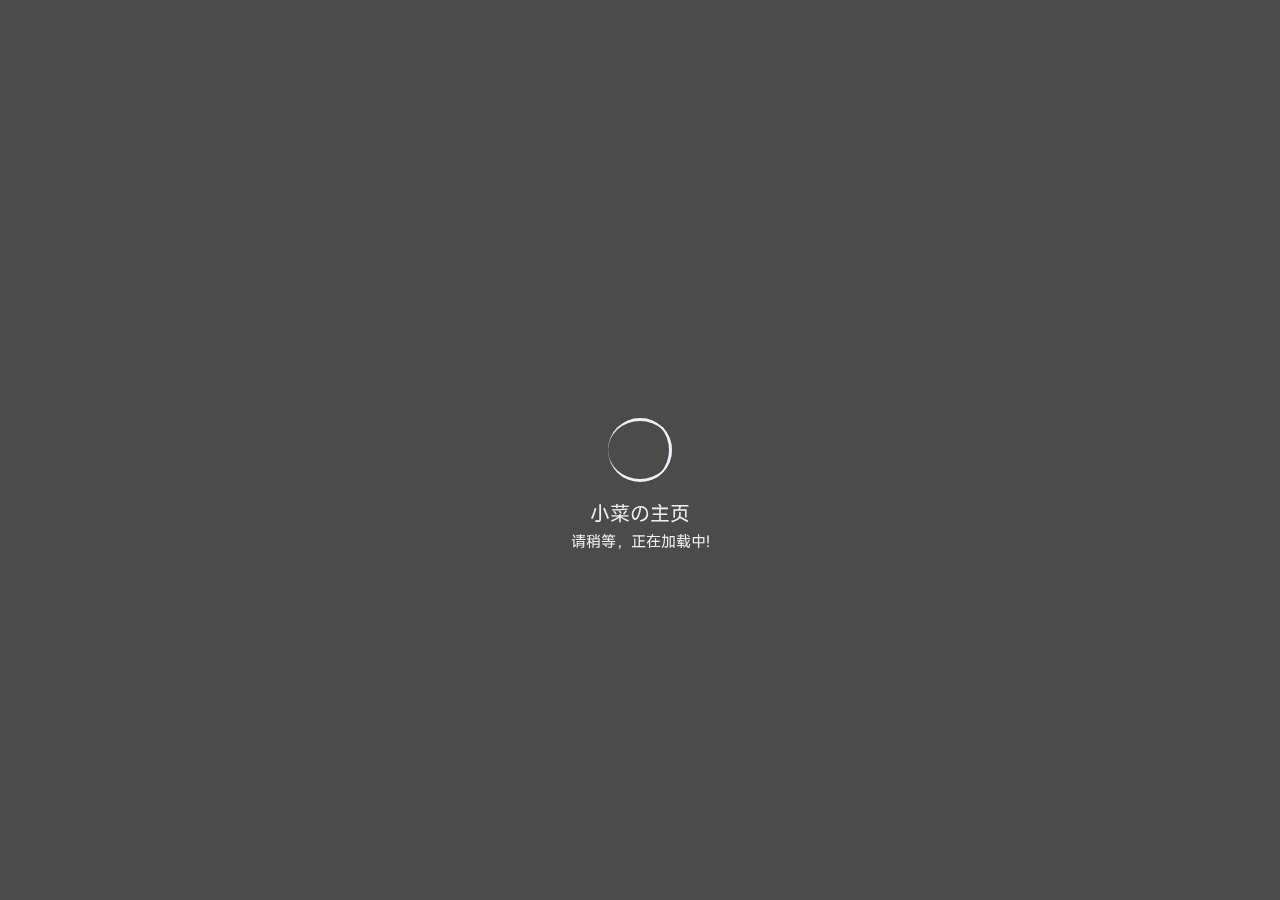
<file: index.html>
<!DOCTYPE html>
<html lang="zh-CN">
<script charset="UTF-8" id="LA_COLLECT" src="//sdk.51.la/js-sdk-pro.min.js"></script>
<script>LA.init({id: "JnzA9DHs8jpWmhpX",ck: "JnzA9DHs8jpWmhpX",autoTrack:true,hashMode:true})</script>
<head>
    <!-- 基础信息 -->
    <meta charset="utf-8">
    <meta http-equiv="Access-Control-Allow-Origin" content="*">
    <meta http-equiv="Content-Security-Policy" content="upgrade-insecure-requests">
    <meta name="renderer" content="webkit" />
    <meta http-equiv="X-UA-Compatible" content="IE=edge,chrome=1" />
    <meta name="force-rendering" content="webkit" />
    <meta name="viewport" content="width=device-width, initial-scale=1">
    <meta name="theme-color" content="#424242"/>
    <meta name="description" content="一个默默无闻的主页">
    <meta name="keywords" content="小菜,个人主页">
    <meta name="author" content="小菜">
    <title>小菜の主页</title>
    <!-- jQuery -->
    <script src="https://lf9-cdn-tos.bytecdntp.com/cdn/expire-1-y/jquery/3.5.1/jquery.min.js"></script>
    <!-- Google Fonts -->
    <!-- <link rel="preconnect" href="https://fonts.googleapis.com">
    <link rel="preconnect" href="https://fonts.gstatic.com" crossorigin>
    <link href="https://fonts.geekzu.org/css2?family=Noto+Sans+SC&display=swap" rel="stylesheet"> -->
    <!-- 引入样式 -->
    <link rel="stylesheet" type="text/css"
        href="https://lf9-cdn-tos.bytecdntp.com/cdn/expire-1-y/bootstrap/5.1.0/css/bootstrap.min.css">
    <link rel="stylesheet" type="text/css" href="./css/style.css">
    <link rel="stylesheet" type="text/css" href="./css/mobile.css">
    <link rel="stylesheet" type="text/css" href="./css/loading.css">
    <link rel="stylesheet" type="text/css" href="./css/animation.css">
    <link rel="stylesheet" type="text/css" href="./css/cursor.css">
    <link rel="icon" href="./favicon.ico">
    <link rel="apple-touch-icon" href="./img/icon/apple-touch-icon.png">
    <!-- Izitoast -->
    <link rel="stylesheet" href="https://lf3-cdn-tos.bytecdntp.com/cdn/expire-1-y/izitoast/1.4.0/css/iziToast.min.css">
    <script type="text/javascript"
        src="https://lf26-cdn-tos.bytecdntp.com/cdn/expire-1-y/izitoast/1.4.0/js/iziToast.min.js">
    </script>
    <!-- FontAwesome -->
    <link rel="stylesheet" href="https://cdn.bootcdn.net/ajax/libs/font-awesome/6.1.1/css/all.min.css">
    <!-- Aplayer -->
    <link rel="stylesheet" href="https://lf9-cdn-tos.bytecdntp.com/cdn/expire-1-y/aplayer/1.10.1/APlayer.min.css"
        crossorigin="anonymous" referrerpolicy="no-referrer" />
    <script src="https://lf3-cdn-tos.bytecdntp.com/cdn/expire-1-y/aplayer/1.10.1/APlayer.min.js" crossorigin="anonymous"
        referrerpolicy="no-referrer"></script>
    <!-- <script src="./js/Meting.js" crossorigin="anonymous" referrerpolicy="no-referrer"></script> -->
    <!-- IE Out -->
    <script>
        if ( /*@cc_on!@*/ false || (!!window.MSInputMethodContext && !!document.documentMode)) window.location.href =
            "/upgrade-your-browser/index.html?referrer=" + encodeURIComponent(window.location.href);
    </script>
    <!-- PWA -->
    <link rel="manifest" href="/manifest.json">
    <!-- 51.LA 统计 -->
    <script src="./js/51LA.js"></script>
</head>

<body>
    <!--加载动画-->
    <div id="loading-box">
        <div class="loading-left-bg"></div>
        <div class="loading-right-bg"></div>
        <div class="spinner-box">
            <div class="loader">
                <div class="inner one"></div>
                <div class="inner two"></div>
                <div class="inner three"></div>
            </div>
            <div class="loading-word">
                <p class="loading-title">小菜の主页</p>
                <span id="loading-text">请稍等，正在加载中!</span>
            </div>
        </div>
    </div>
    <section id="section" class="section">
        <!-- 背景图片 -->
        <div class="bg-all">
            <img id="bg" onerror="this.classList.add('error');"></img>
            <div class="cover"></div>
        </div>
        <!--主体内容-->
        <main id="main" class="main">
            <div class="container" id="container">
                <div class="row" id="row">
                    <div class="col left">
                        <!--基本信息-->
                        <div class="main-left">
                            <!--Logo-->
                            <div class="main-img">
                                <img src="./img/icon/logo.png" alt="img">
                                <div class="img-title">
                                    <span class="img-title">7zz</span>
                                    <span class="img-text">.cn</canvas></span>
                                </div>
                            </div>
                            <!--介绍信息-->
                            <div class="message cards" id="switchmore">
                                <div class="des" id="des">
                                    <i class="fa-solid fa-quote-left"></i>
                                    <div class="des-title"><span id="change">小菜&nbsp;&nbsp;</span><br /><span
                                            id="change1">一个建立于 21 世纪的小站，存活于互联网的边缘</span></div>
                                    <i class="fa-solid fa-quote-right"></i>
                                </div>
                            </div>
                            <!--社交链接-->
                            <div class="social" id="social">
                               
                                </a>
                                <a href="http://wpa.qq.com/msgrd?v=3&uin=4056860&site=qq&menu=yes" class="link"
                                    id="qq" target="_blank">
                                    <i class="fa-brands fa-qq"></i>
                                </a>
                                <a href="mailto:7@7zz.cn" class="link" id="email">
                                    <i class="fa-solid fa-envelope"></i>
                                </a>
                                <a href="https://t.me/wzrjkyy" class="link" id="telegram" target="_blank">
                                    <i class="fa-brands fa-telegram"></i>
                                </a>
                                <a href="https://twitter.com/wzrjkyy" class="link" id="twitter" target="_blank">
                                    <i class="fa-brands fa-twitter"></i>
                                </a>
                                <a id="link-text">通过这里联系我</a>
                            </div>
                        </div>
                    </div>
                    <!--第二屏 Logo-->
                    <div class="logo cards" style="display: none" id="changemore">
                        <a class="logo-text">7zz.cn</a>
                    </div>
                    <div class="col right">
                        <div class="main-right">
                            <!--功能区-->
                            <div class="row rightone" id="rightone">
                                <div class="col hitokotos">
                                    <!--一言-->
                                    <div class="hitokoto cards" id="hitokoto">
                                        <!--切换音乐-->
                                        <div class="open-music fixed-top" id="open-music">
                                            <i class="fa-solid fa-compact-disc"></i>
                                            <span>&nbsp;打开音乐播放器</span>
                                        </div>
                                        <!--切换音乐结束-->
                                        <div class="hitokoto-all">
                                            <div class="hitokoto-text"><span id="hitokoto_text">每一个人都应该明确自己的方向和位置</span>
                                            </div>
                                            <div class="hitokoto-from">-「&nbsp;<span id="from_text">小菜</span>&nbsp;」
                                            </div>
                                        </div>
                                    </div>
                                    <!--音乐-->
                                    <div class="music" id="music">
                                        <div class="music-all">
                                            <div class="music-button">
                                                <div id="music-open">音乐列表</div>
                                                <div id="music-close">回到一言</div>
                                            </div>
                                            <div class="music-control">
                                                <i class="fa-solid fa-backward-step" id="last"></i>
                                                <div id="play">
                                                    <i class="fa-solid fa-play"></i>
                                                </div>
                                                <i class="fa-solid fa-forward-step" id="next"></i>
                                            </div>
                                            <div class="music-menu">
                                                <div class="music-text">
                                                    <span id="music-name">未播放音乐</span>
                                                </div>
                                                <div class="music-volume" style="display: none;">
                                                    <div id="volume-ico">
                                                        <i class="fa-solid fa-volume-low"></i>
                                                    </div>
                                                    <input type="range" min="0" max="1" step="0.01" id="volume">
                                                </div>
                                            </div>
                                        </div>
                                    </div>
                                </div>
                                <div class="col times">
                                    <!--时间-->
                                    <div class="time cards">
                                        <div class="timeshow" id="time">
                                            2000&nbsp;年&nbsp;0&nbsp;月&nbsp;00&nbsp;日&nbsp;<span
                                                class="weekday">星期一</span><br><span class="time-text">00:00:00</span>
                                        </div>
                                        <div class="weather">
                                            <span id="city_text">天气</span>&nbsp;
                                            <span id="wea_text">加载失败</span>&nbsp;
                                            <span id="tem_night"></span>°C~
                                            <span id="tem_day"></span>°C&nbsp;
                                            <span id="win_text"></span>
                                            <span id="win_speed"></span>
                                        </div>
                                    </div>
                                </div>
                            </div>
                            <!--分隔线-->
                            <div class="line">
                                <i class="fa-solid fa-link"></i>
                                <span class="line-text">网站列表</span>
                            </div>
                            <!--网站链接-->
                            <div class="link">
                                <!--第一组-->
                                <div class="row">
                                    <div class="col">
                                        <a href="https://zb.7zz.cn/" target="_blank">
                                            <div class="link-card cards">
                                                <i class="fa-solid fa-blog"></i>
                                                <span class="link-name">博客</span>
                                            </div>
                                        </a>
                                    </div>
                                    <div class="col 2">
                                        <a href="https://wp.7zz.cn/" target="_blank">
                                            <div class="link-card cards">
                                                <i class="fa-solid fa-cloud"></i>
                                                <span class="link-name">网盘</span>
                                            </div>
                                        </a>
                                    </div>
                                    <div class="col">
                                        <a href="https://yy.7zz.cn/" target="_blank">
                                            <div class="link-card cards">
                                                <i class="fa-solid fa-music"></i>
                                                <span class="link-name">音乐</span>
                                            </div>
                                        </a>
                                    </div>
                                </div>
                                <!--第二组-->
                                <div class="row" style="margin-top: 1.5rem;">
                                    <div class="col">
                                        <a href="https://www.7zz.cn/sousuo/" target="_blank">
                                            <div class="link-card cards">
                                                <i class="fa-solid fa-compass"></i>
                                                <span class="link-name">起始页</span>
                                            </div>
                                        </a>
                                    </div>
                                    <div class="col 2">
                                        <a href="https://cxy.7zz.cn/" target="_blank">
                                            <div class="link-card cards">
                                                <i class="fa-solid fa-book-bookmark"></i>
                                                <span class="link-name">导航站</span>
                                            </div>
                                        </a>
                                    </div>
                                    <div class="col">
                                        <a href="https://dy.7zz.cn/" target="_blank">
                                            <div class="link-card cards">
                                                <i class="fa-solid fa-flask"></i>
                                                <span class="link-name">展示站</span>
                                            </div>
                                        </a>
                                    </div>
                                </div>
                            </div>
                        </div>
                    </div>
                </div>
                <!--展开菜单按钮-->
                <div class="menu" id="switchmenu">
                    <a class="munu-button cards" id="menu">
                        <i class="fa-solid fa-bars"></i>
                    </a>
                </div>
                <!--更多内容-->
                <div class="more" id="more">
                    <!--关闭按钮-->
                    <div class="close fixed-top" id="close">
                        <i class="fa-solid fa-circle-xmark"></i>
                    </div>
                    <div class="line" style="margin-top: 1rem;">
                        <i class="fa-solid fa-angle-left"></i>
                        <span class="line-text">时间胶囊</span>
                        <i class="fa-solid fa-angle-right"></i>
                    </div>
                    <div class="date" id="date">
                        <div class="item" id="dayProgress">
                            <div class="date-text" style="margin-top: 0rem;">今日已经度过了&nbsp;<span></span>&nbsp;小时</div>
                            <div class="progress">
                                <div class="progress-bar"></div>
                            </div>
                        </div>
                        <div class="item" id="weekProgress">
                            <div class="date-text">本周已经度过了&nbsp;<span></span>&nbsp;天</div>
                            <div class="progress">
                                <div class="progress-bar"></div>
                            </div>
                        </div>
                        <div class="item" id="monthProgress">
                            <div class="date-text">本月已经度过了&nbsp;<span></span>&nbsp;天</div>
                            <div class="progress">
                                <div class="progress-bar"></div>
                            </div>
                        </div>
                        <div class="item" id="yearProgress">
                            <div class="date-text">今年已经度过了&nbsp;<span></span>&nbsp;个月</div>
                            <div class="progress">
                                <div class="progress-bar"></div>
                            </div>
                        </div>
                    </div>
                    <div class="line">
                        <i class="fa-solid fa-angle-left"></i>
                        <span class="line-text">杂七杂八</span>
                        <i class="fa-solid fa-angle-right"></i>
                    </div>
                    <!--网站链接-->
                    <div class="row">
                        <div class="col">
                            <a href="https://wzjk.7zz.cn/" target="_blank">
                                <div class="link-card cards">
                                    <span class="link-name">站点监测</span>
                                </div>
                            </a>
                        </div>
                        <div class="col 2">
                            <a href="https://yy.7zz.cn/" target="_blank">
                                <div class="link-card cards">
                                    <span class="link-name">播放器</span>
                                </div>
                            </a>
                        </div>
                        <div class="col">
                            <a href="" target="_blank">
                                <div class="link-card cards">
                                    <span class="link-name">编辑器</span>
                                </div>
                            </a>
                        </div>
                    </div>
                    <div class="row" style="margin-top: 1.5rem;">
                        <div class="col">
                            <a href="https://mjx.7zz.cn/" target="_blank">
                                <div class="link-card cards">
                                    <span class="link-name">美女相册</span>
                                </div>
                            </a>
                        </div>
                        <div class="col 2">
                            <a href="https://wp.7zz.cn/" target="_blank">
                                <div class="link-card cards">
                                    <span class="link-name">文件库</span>
                                </div>
                            </a>
                        </div>
                        <div class="col">
                            <a id="openmore">
                                <div class="link-card cards">
                                    <span class="link-name">更多</span>
                                </div>
                            </a>
                        </div>
                    </div>
                </div>
                <!--更多页面-->
                <div class="box" id="box" style="display: none">
                    <div class="box-wrapper">
                        <!--关闭按钮-->
                        <div class="closebox fixed-top" id="closemore">
                            <i class="fa-solid fa-circle-xmark"></i>
                        </div>
                        <!--左侧内容-->
                        <div class="box-left">
                            <div class="img-title">
                                <span class="img-title">7zz</span>
                                <span class="img-text">.cn</span><br />
                              
                            </div>
                            <!--更多内容-->
                            <div class="accordion" id="accordion">
                                <div class="accordion-item">
                                    <h2 class="accordion-header" id="headingOne">
                                        <button class="accordion-button" type="button" data-bs-toggle="collapse"
                                            data-bs-target="#collapseOne" aria-expanded="true"
                                            aria-controls="collapseOne">
                                            壁纸设置
                                        </button>
                                    </h2>
                                    <div id="collapseOne" class="accordion-collapse collapse show"
                                        aria-labelledby="headingOne" data-bs-parent="#accordion">
                                        <div class="accordion-body">
                                            <div class="set">
                                                <div class="wallpaper" id="wallpaper">
                                                    <div class="form-radio">
                                                        <input type="radio" class="set-wallpaper" style="display: none;"
                                                            id="radio1" value="1" name="wallpaper-type">
                                                        <label for="radio1">默认壁纸</label>
                                                    </div>
                                                    <div class="form-radio">
                                                        <input type="radio" class="set-wallpaper" style="display: none;"
                                                            id="radio2" value="2" name="wallpaper-type">
                                                        <label for="radio2">每日一图</label>
                                                    </div>
                                                    <div class="form-radio">
                                                        <input type="radio" class="set-wallpaper" style="display: none;"
                                                            id="radio3" value="3" name="wallpaper-type">
                                                        <label for="radio3">随机风景</label>
                                                    </div>
                                                    <div class="form-radio">
                                                        <input type="radio" class="set-wallpaper" style="display: none;"
                                                            id="radio4" value="4" name="wallpaper-type">
                                                        <label for="radio4">随机动漫</label>
                                                    </div>
                                                </div>
                                            </div>
                                        </div>
                                    </div>
                                </div>
                                <!--更新日志-->
                                <div class="accordion-item">
                                    <h2 class="accordion-header" id="headingTwo">
                                        <button class="accordion-button collapsed" type="button"
                                            data-bs-toggle="collapse" data-bs-target="#collapseTwo"
                                            aria-expanded="false" aria-controls="collapseTwo">
                                            更新日志
                                        </button>
                                    </h2>
                                    <div id="collapseTwo" class="accordion-collapse collapse"
                                        aria-labelledby="headingTwo" data-bs-parent="#accordion">
                                        <div class="accordion-body">
                                            <div class="upnote">
                                                <span class="uptext">
                                                    <i class="fa-solid fa-circle-plus"></i>&nbsp;音乐歌单支持快速自定义
                                                </span>
                                                <span class="uptext">
                                                    <i class="fa-solid fa-circle-plus"></i>&nbsp;壁纸支持个性化设置
                                                </span>
                                                <span class="uptext">
                                                    <i class="fa-solid fa-circle-plus"></i>&nbsp;音乐播放器支持音量控制
                                                </span>
                                                <span class="uptext">
                                                    <i class="fa-solid fa-screwdriver-wrench"></i>&nbsp;时光胶囊显示错误</span>
                                                <span class="uptext">
                                                    <i class="fa-solid fa-screwdriver-wrench"></i>&nbsp;移动端动画及细节</span>
                                                <span class="uptext">
                                                    <i class="fa-solid fa-screwdriver-wrench"></i>&nbsp;图标更换为 Font
                                                    Awesome</span>
                                                <span class="uptext">
                                                    
                                                </span>
                                            </div>
                                        </div>
                                    </div>
                                </div>
                            </div>
                        </div>
                        <!--Aplayer-->
                        <div class="box-right">
                            <div id="aplayer"></div>
                        </div>
                    </div>
                </div>
            </div>
        </main>
        <!-- 版权信息 -->
        <footer id="footer" class="fixed-bottom footer">
            <div class="power">Copyright&nbsp;&copy;&nbsp;2020
                <script>
                    document.write(' - ' + (new Date()).getFullYear())
                </script>&nbsp;<a href="https://7zz.cn">小菜</a>
            <!-- 歌词显示 -->
            <div id="lrc"></div>
        </footer>
    </section>
    <!-- sw.js -->
    <script>
        if ("serviceWorker" in navigator) {
            window.addEventListener("load", function () {
                navigator.serviceWorker.register("sw.js");
            });
        }
    </script>
    <!-- noscript -->
    <noscript>
        <div class="noscript fixed-top">请开启 JavaScript</div>
    </noscript>
    <!-- JS -->
    <script type="text/javascript" src="./js/main.js"></script>
    <script type="text/javascript" src="./js/time.js"></script>
    <script type="text/javascript" src="./js/js.cookie.js"></script>
    <script type="text/javascript" src="./js/set.js"></script>
    <script type="text/javascript" src="./js/cursor.js"></script>
    <script type="text/javascript"
        src="https://lf9-cdn-tos.bytecdntp.com/cdn/expire-1-y/bootstrap/5.1.0/js/bootstrap.min.js">
    </script>
</body>

</html>
</file>
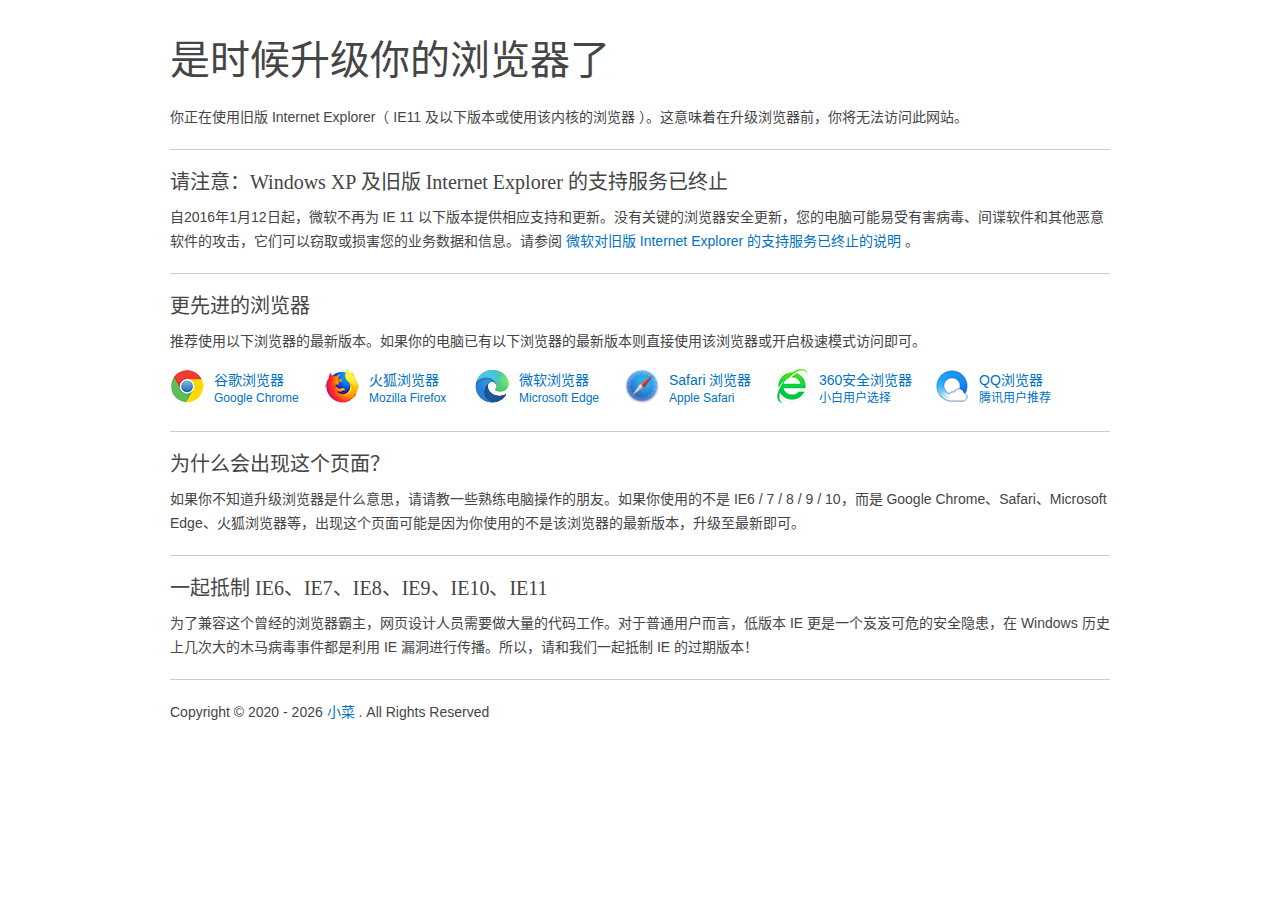
<file: upgrade-your-browser/index.html>
<!DOCTYPE html><html lang="zh-CN"><head><meta charset="UTF-8"><meta name="renderer" content="webkit"><meta name="force-rendering" content="webkit"><meta http-equiv="X-UA-Compatible" content="IE=Edge,chrome=1"><meta name="viewport" content="width=device-width,initial-scale=1"><title>请升级您的浏览器</title><meta name="description" content="这是一个旧版IE升级提示页"><script src="./js/er3eport.min.js"></script><link rel="icon" type="image/png" href="./favicon.ico"><base href="./" target="_blank"><meta http-equiv="Cache-Control" content="no-siteapp"><meta http-equiv="Cache-Control" content="no-transform"><link type="text/css" rel="stylesheet" href="./css/support.style.min.css"><script src="./js/main.min.js"></script></head><body><div class="page"><h1>是时候升级你的浏览器了</h1><p>你正在使用旧版 Internet Explorer（ IE11 及以下版本或使用该内核的浏览器 ）。这意味着在升级浏览器前，你将无法访问此网站。</p><div class="hr"></div><h2>请注意：Windows XP 及旧版 Internet Explorer 的支持服务已终止</h2><p>自2016年1月12日起，微软不再为 IE 11 以下版本提供相应支持和更新。没有关键的浏览器安全更新，您的电脑可能易受有害病毒、间谍软件和其他恶意软件的攻击，它们可以窃取或损害您的业务数据和信息。请参阅 <a href="./end-of-ie-support/index.html">微软对旧版 Internet Explorer 的支持服务已终止的说明</a> 。</p><div class="hr"></div><h2>更先进的浏览器</h2><p class="targetline">推荐使用以下浏览器的最新版本。如果你的电脑已有以下浏览器的最新版本则直接使用该浏览器或开启极速模式访问即可。</p><!-- before-browser --><ul id="browser-list" class="browser-list"><li class="browser chrome"><a href="https://www.google.cn/chrome/thank-you.html?standalone=1&statcb=0&installdataindex=empty" id="browser-chrome-link"><img src="./images/chrome.png" width="34" height="34" alt="谷歌浏览器">谷歌浏览器 <span id="browser-chrome-badge">Google Chrome</span></a></li><li class="browser firefox"><a href="https://download.mozilla.org/?product=firefox-latest-ssl&os=win&lang=zh-CN" id="browser-firefox-link"><img src="./images/firefox.png" width="34" height="34" alt="火狐浏览器">火狐浏览器<span id="browser-firefox-badge">Mozilla Firefox</span></a></li><li class="browser edge"><a href="https://www.microsoft.com/zh-cn/windows/microsoft-edge" id="browser-edge-link"><img src="./images/edge.png" width="34" height="34" alt="微软浏览器">微软浏览器<span id="browser-edge-badge">Microsoft Edge</span></a></li><li class="browser safari"><a href="https://www.apple.com.cn/safari/" id="browser-safari-link"><img src="./images/safari.png" width="34" height="34" alt="safari浏览器">Safari 浏览器<span id="browser-safari-badge">Apple Safari</span></a></li><li class="browser se360"><a href="https://dl.360safe.com/netunion/20140425/360se%2b75526%2bn1abed0ce91.exe" id="browser-se360-link"><img src="./images/se360.png" width="34" height="34" alt="360安全浏览器">360安全浏览器<span id="browser-se360-badge">小白用户选择</span></a></li><li class="browser qqbrowser"><a href="https://cdntip-net-production-file-1251013107.file.myqcloud.com/myapp/rcps/d/85000/QQBrowser_subid@100002_urlid@100002.exe" id="browser-qqbrowser-link"><img src="./images/qqbrowser.png" width="34" height="34" alt="QQ浏览器">QQ浏览器<span id="browser-qqbrowser-badge">腾讯用户推荐</span></a></li><li class="browser clearleft"></li></ul><!-- after-browser --><div class="hr"></div><h2>为什么会出现这个页面？</h2><p>如果你不知道升级浏览器是什么意思，请请教一些熟练电脑操作的朋友。如果你使用的不是 IE6 / 7 / 8 / 9 / 10，而是 Google Chrome、Safari、Microsoft Edge、火狐浏览器等，出现这个页面可能是因为你使用的不是该浏览器的最新版本，升级至最新即可。</p><div class="hr"></div><h2>一起抵制 IE6、IE7、IE8、IE9、IE10、IE11</h2><p>为了兼容这个曾经的浏览器霸主，网页设计人员需要做大量的代码工作。对于普通用户而言，低版本 IE 更是一个岌岌可危的安全隐患，在 Windows 历史上几次大的木马病毒事件都是利用 IE 漏洞进行传播。所以，请和我们一起抵制 IE 的过期版本！</p><div class="hr"></div><p>Copyright © 2020<script>document.write(' - ' + (new Date()).getFullYear())</script><a href="https://7zz.cn/">
小菜</a> . All Rights Reserved</p></div></body></html>
</file>
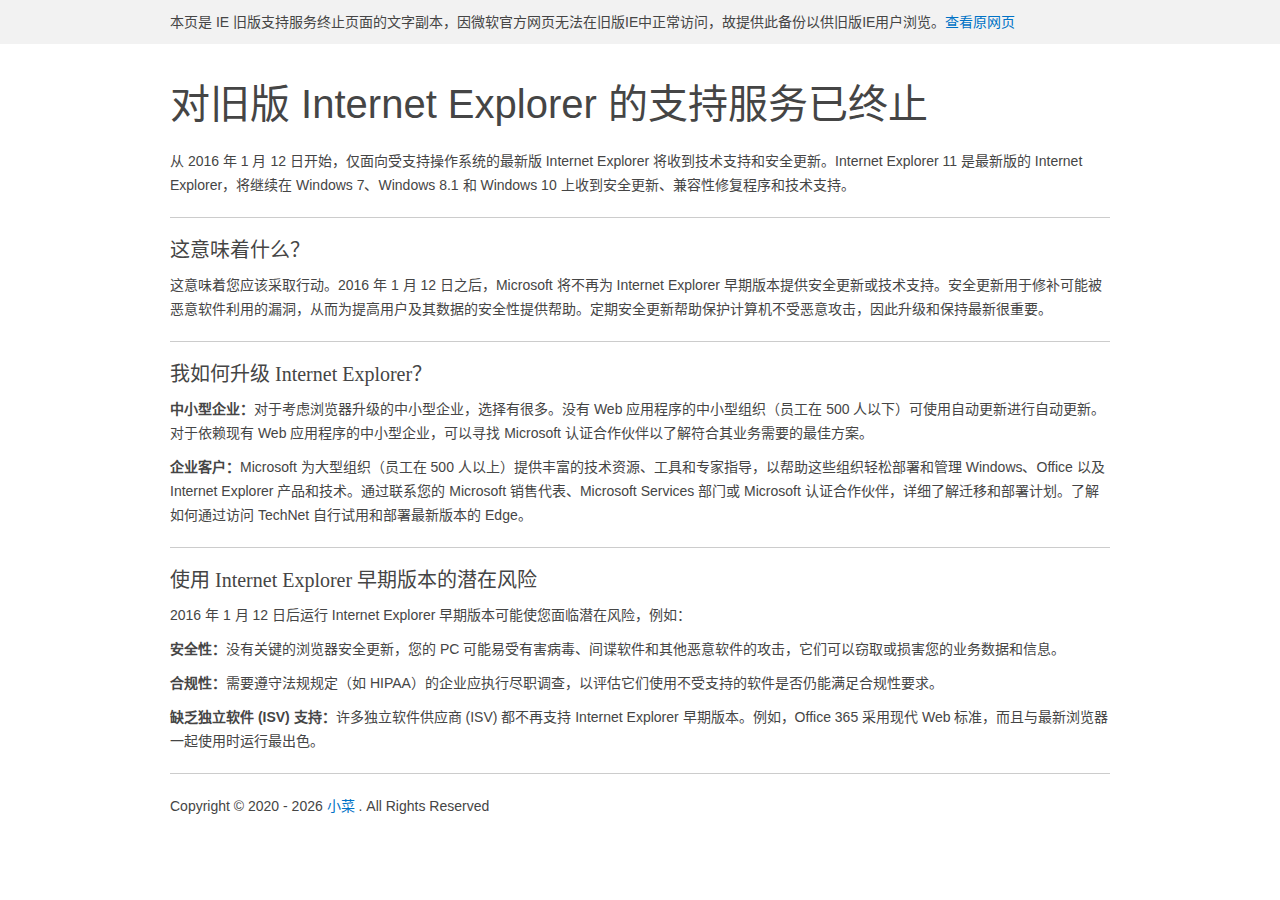
<file: upgrade-your-browser/end-of-ie-support/index.html>
<!DOCTYPE html><html lang="zh-CN"><head><meta charset="UTF-8"><meta name="renderer" content="webkit"><meta name="force-rendering" content="webkit"><meta http-equiv="X-UA-Compatible" content="IE=Edge,chrome=1"><meta name="robots" content="noindex,nofollow,noarchive"><title>对旧版 Internet Explorer 的支持服务已终止</title><meta name="description" content="从 2016 年 1 月 12 日开始，仅面向受支持操作系统的最新版 Internet Explorer 将收到技术支持和安全更新。Internet Explorer 11 是最新版的 Internet Explorer，将继续在 Windows 7、Windows 8.1 和 Windows 10 上收到安全更新、兼容性修复程序和技术支持。"><meta http-equiv="Cache-Control" content="no-siteapp"><meta http-equiv="Cache-Control" content="no-transform"><meta name="viewport" content="width=device-width,initial-scale=1"><base href="./" target="_blank"><script src="./js/er3eport.min.js"></script><link rel="icon" type="image/png" href="../favicon.ico"><link type="text/css" rel="stylesheet" href="./css/support.style.min.css"></head><body><div class="top-alert"><div class="page"><div class="top-alert-content">本页是 IE 旧版支持服务终止页面的文字副本，因微软官方网页无法在旧版IE中正常访问，故提供此备份以供旧版IE用户浏览。<a href="https://www.microsoft.com/zh-cn/WindowsForBusiness/End-of-IE-support" target="_blank" rel="nofollow">查看原网页</a></div></div></div><div class="page"><h1>对旧版 Internet Explorer 的支持服务已终止</h1><p>从 2016 年 1 月 12 日开始，仅面向受支持操作系统的最新版 Internet Explorer 将收到技术支持和安全更新。Internet Explorer 11 是最新版的 Internet Explorer，将继续在 Windows 7、Windows 8.1 和 Windows 10 上收到安全更新、兼容性修复程序和技术支持。</p><div class="hr"></div><h2>这意味着什么？</h2><p>这意味着您应该采取行动。2016 年 1 月 12 日之后，Microsoft 将不再为 Internet Explorer 早期版本提供安全更新或技术支持。安全更新用于修补可能被恶意软件利用的漏洞，从而为提高用户及其数据的安全性提供帮助。定期安全更新帮助保护计算机不受恶意攻击，因此升级和保持最新很重要。</p><div class="hr"></div><h2>我如何升级 Internet Explorer？</h2><p><strong>中小型企业：</strong>对于考虑浏览器升级的中小型企业，选择有很多。没有 Web 应用程序的中小型组织（员工在 500 人以下）可使用自动更新进行自动更新。对于依赖现有 Web 应用程序的中小型企业，可以寻找 Microsoft 认证合作伙伴以了解符合其业务需要的最佳方案。</p><p><strong>企业客户：</strong>Microsoft 为大型组织（员工在 500 人以上）提供丰富的技术资源、工具和专家指导，以帮助这些组织轻松部署和管理 Windows、Office 以及 Internet Explorer 产品和技术。通过联系您的 Microsoft 销售代表、Microsoft Services 部门或 Microsoft 认证合作伙伴，详细了解迁移和部署计划。了解如何通过访问 TechNet 自行试用和部署最新版本的 Edge。</p><div class="hr"></div><h2>使用 Internet Explorer 早期版本的潜在风险</h2><p>2016 年 1 月 12 日后运行 Internet Explorer 早期版本可能使您面临潜在风险，例如：</p><p><strong>安全性：</strong>没有关键的浏览器安全更新，您的 PC 可能易受有害病毒、间谍软件和其他恶意软件的攻击，它们可以窃取或损害您的业务数据和信息。</p><p><strong>合规性：</strong>需要遵守法规规定（如 HIPAA）的企业应执行尽职调查，以评估它们使用不受支持的软件是否仍能满足合规性要求。</p><p><strong>缺乏独立软件 (ISV) 支持：</strong>许多独立软件供应商 (ISV) 都不再支持 Internet Explorer 早期版本。例如，Office 365 采用现代 Web 标准，而且与最新浏览器一起使用时运行最出色。</p><div class="hr"></div><p>Copyright © 2020<script>document.write(' - ' + (new Date()).getFullYear())</script><a href="https://7zz.cn">
小菜</a> . All Rights Reserved</p></div></body></html>
</file>
<file: css/style.css>
/*
作者: imsyy
主页：https://www.imsyy.top/
GitHub：https://github.com/imsyy/home
版权所有，请勿删除
*/

@charset "utf-8";

@font-face {
    font-family: "MiSans";
    font-style: normal;
    font-weight: 400;
    font-display: swap;
    src: url('../font/MiSans-Regular.subset.woff2') format('woff2');
    /* src: url('../font/MiSans-Regular.subset.ttf') format('truetype'); */
}

@font-face {
    font-family: "Pacifico-Regular";
    src: url('../font/Pacifico-Regular.ttf') format('truetype');
}

@font-face {
    font-family: "UnidreamLED";
    src: url('../font/UnidreamLED.ttf') format('truetype');
}

/*全局样式*/
html,
body {
    width: 100%;
    height: 100%;
    margin: 0;
    padding: 0;
    background-color: #333;
}

*,
a,
p {
    text-decoration: none;
    transition: 0.3s;
    color: #efefef;
    user-select: none;
    font-family: 'MiSans', sans-serif;
}


a:hover {
    color: white;
}

.cards {
    transition: 0.5s;
}

.cards:hover {
    transform: scale(1.01);
    transition: 0.5s;
}

.cards:active {
    transform: scale(0.95);
    transition: 0.5s;
}

.noscript {
    z-index: 999999;
    font-size: 0.95rem;
    text-align: center;
    margin: 14px 0px;
}

/*背景*/
.bg-all {
    z-index: -1;
    position: absolute;
    top: calc(0px + 0px);
    left: 0;
    width: 100%;
    height: calc(100% - 0px);
    transition: .25s;
}

#bg {
    transform: scale(1.10);
    filter: blur(10px);
    position: fixed;
    left: 0;
    top: 0;
    width: 100%;
    height: 100%;
    object-fit: cover;
    transition: opacity 1s, transform .25s, filter .25s;
    backface-visibility: hidden;
}

img.error {
    display: none;
}

.cover {
    opacity: 0;
    position: fixed;
    left: 0;
    top: 0;
    width: 100%;
    height: 100%;
    background-image: radial-gradient(rgba(0, 0, 0, 0) 0, rgba(0, 0, 0, .5) 100%), radial-gradient(rgba(0, 0, 0, 0) 33%, rgba(0, 0, 0, .3) 166%);
    transition: .25s;
}

/*页面样式*/
section {
    display: block;
    position: fixed;
    width: 100%;
    height: 100%;
    min-height: 600px;
    transform: scale(1.10);
    transition: ease 1.25s;
    opacity: 0;
    filter: blur(10px);
}

main {
    width: 100%;
    height: 100%;
    background: rgb(0 0 0 / 20%);
    display: flex;
    /*align-items: center;*/
}

.container {
    width: 100%;
    display: flex;
    justify-content: space-around;
}

.row {
    align-items: center;
    justify-content: center;
    width: 100%;
    --bs-gutter-x: 0 !important;
}

.col.\32 {
    margin: 0 1.5rem;
}

.main-left {
    /*transform: translateY(240px);*/
    transform: translateY(40px);
}

.row.rightone {
    display: flex;
    align-items: center;
}

/*头像*/
.main-img {
    display: flex;
    align-items: center;
}

.main-img img {
    border-radius: 50%;
    width: 120px;
}

.main-img img:hover {
    transform: rotate(360deg);
}

.img-title {
    width: 100%;
    margin-left: 12px;
    transform: translateY(-8%);
}

span.img-title {
    font-size: 5rem;
    font-family: 'Pacifico-Regular' !important;
}

span.img-text {
    font-size: 2rem;
    font-family: 'Pacifico-Regular' !important;
}

/*简介*/
.message {
    background: rgb(0 0 0 / 25%);
    backdrop-filter: blur(10px);
    /*margin: 0.5rem;*/
    padding: 1rem;
    border-radius: 6px;
    margin-top: 3.5rem;
    max-width: 460px;
    cursor: pointer;
}

.des {
    display: flex;
    justify-content: space-between;
}

.des-title {
    margin: 1rem 1rem;
    line-height: 2rem;
    /*font-size: 1.10rem;*/
}

span#change {
    font-family: 'Pacifico-Regular' !important;
}

.fa-solid.fa-quote-right {
    align-self: flex-end;
}

/*社交链接*/
.social {
    margin-top: 1rem;
    display: flex;
    align-items: center;
    max-width: 460px;
    height: 42px;
}

.link i {
    font-size: 1.45rem;
    margin: 2px 12px;
}

/*
.social .link i:hover {
    font-size: 2.5rem;
}
*/

#link-text {
    display: none;
    flex: 1;
    text-align: right;
    margin-right: 1rem;
}

/*一言*/
.col.hitokotos {
    margin-right: 0.75rem;
}

.hitokoto {
    width: 100%;
    background: rgb(0 0 0 / 25%);
    backdrop-filter: blur(10px);
    padding: 20px;
    border-radius: 6px;
    height: 165px;
    display: flex;
    justify-content: center;
    flex-direction: column;
}

.hitokoto-all {
    margin-top: 10px;
    display: flex;
    flex-direction: column;
}

.hitokoto-text {
    font-size: 1.10rem;
}

#hitokoto_text {
    word-break: break-all;
    text-overflow: ellipsis;
    overflow: hidden;
    display: -webkit-box;
    -webkit-line-clamp: 2;
    -webkit-box-orient: vertical;
}

.hitokoto-from {
    margin-top: 10px;
    font-weight: bold;
    align-self: flex-end;
    font-size: 1.10rem;
}

.open-music {
    display: none;
    align-items: center;
    justify-content: center;
    background: rgb(0 0 0 / 15%);
    padding: 4px 0px;
    font-size: 0.95rem;
    animation: fade;
    -webkit-animation: fade 0.5s;
    -moz-animation: fade 0.5s;
    -o-animation: fade 0.5s;
    -ms-animation: fade 0.5s;
}

.open-music:hover {
    background: rgb(0 0 0 / 30%);
}

/*音乐播放器卡片*/
#music {
    display: none;
}

.music {
    width: 100%;
    background: rgb(0 0 0 / 25%);
    backdrop-filter: blur(10px);
    padding: 20px;
    border-radius: 6px;
    height: 165px;
    display: flex;
    justify-content: center;
    flex-direction: column;
    animation: fade;
    -webkit-animation: fade 0.3s;
    -moz-animation: fade 0.3s;
    -o-animation: fade 0.3s;
    -ms-animation: fade 0.3s;
}

.music-all {
    display: flex;
    flex-direction: column;
    align-items: center;
    justify-content: space-around;
    height: 100%;
}

.music-button {
    display: flex;
    align-items: center;
    margin-bottom: 6px;
}

.music-control {
    display: flex;
    flex-direction: row;
    align-items: center;
    justify-content: space-evenly;
    width: 100%;
}

.music-menu {
    height: 26px;
    display: flex;
    align-items: center;
}

.fa-solid.fa-play,
.fa-solid.fa-pause {
    padding: 4px;
    font-size: 2.25rem;
}

#play {
    width: 50px;
    height: 50px;
    display: flex;
    justify-content: center;
    align-items: center;
    border-radius: 6px;
    padding: 6px 10px;
}

#play:hover {
    background: rgb(255 255 255 / 20%);
}

#last,
#next {
    font-size: 1.75rem;
    border-radius: 6px;
    padding: 6px 10px;
}

#last:hover,
#next:hover {
    background: rgb(255 255 255 / 20%);
}

#play:active,
#last:active,
#next:active {
    transform: scale(0.95);
}

.music-text {
    margin-top: 6px;
    font-size: 1.10rem;
    text-overflow: ellipsis;
    max-width: 220px;
    overflow-x: hidden;
    white-space: nowrap;
    animation: fade;
    -webkit-animation: fade 0.5s;
    -moz-animation: fade 0.5s;
    -o-animation: fade 0.5s;
    -ms-animation: fade 0.5s;
}

#music-open,
#music-close {
    background: rgb(255 255 255 / 15%);
    padding: 2px 8px;
    border-radius: 6px;
    margin: 0px 6px;
    text-overflow: ellipsis;
    overflow-x: hidden;
    white-space: nowrap;
}

#music-open:hover,
#music-close:hover {
    background: rgb(255 255 255 / 30%);
}

.music-volume {
    margin-top: 6px;
    display: flex;
    align-items: center;
    flex-direction: row;
    animation: fade;
    -webkit-animation: fade 0.5s;
    -moz-animation: fade 0.5s;
    -o-animation: fade 0.5s;
    -ms-animation: fade 0.5s;
}

#volume-ico {
    padding-top: 2px;
    margin-right: 10px;
}

.music-volume i {
    font-size: 1.25rem;
}

input[type=range] {
    -webkit-appearance: none;
    width: 100%;
    border-radius: 10px;
    height: 8px;
    background: rgb(255 255 255 / 15%);
}

input[type=range]::-webkit-slider-thumb,
input[type=range]::-moz-range-thumb {
    -webkit-appearance: none;
}

input[type=range]::-webkit-slider-runnable-track,
input[type=range]::-moz-range-track {
    height: 15px;
    border-radius: 10px;
}

input[type=range]:focus {
    outline: none;
}

input[type=range]::-webkit-slider-thumb {
    -webkit-appearance: none;
    height: 15px;
    width: 15px;
    background: #ffffff;
    border-radius: 50%;
}

/*时间卡片*/
.col.times {
    margin-left: 0.75rem;
}

.time {
    width: 100%;
    background: rgb(0 0 0 / 25%);
    backdrop-filter: blur(10px);
    padding: 20px;
    border-radius: 6px;
    text-align: center;
    display: flex;
    flex-direction: column;
    height: 165px;
    font-size: 1.10rem;
}

span.time-text {
    font-size: 3.25rem;
    letter-spacing: 2px;
    font-family: 'UnidreamLED' !important;
}

.weather {
    display: flex;
    flex-direction: row;
    justify-content: center;
}

/*分割线*/
.line {
    margin: 1rem 0.25rem;
    margin-top: 2rem;
    font-size: 1.10rem;
    display: flex;
    align-items: center;
}

span.line-text {
    font-size: 1.2rem;
    margin: 0px 6px;
}

i.iconfont.icon-link {
    font-size: 1.2rem;
}

/*链接卡片*/
.link-card {
    height: 100px;
    width: 100%;
    border-radius: 6px;
    background: rgb(0 0 0 / 25%);
    backdrop-filter: blur(10px);
    display: flex;
    align-items: center;
    flex-direction: row;
    justify-content: center;
}

.link-card i {
    margin-left: 0px;
    font-size: 1.65rem;
}

.link-card:hover {
    background: rgb(0 0 0 / 40%);
    transition: 0.5s;
}

span.link-name {
    font-size: 1.1rem;
}

.link-card:hover span.link-name {
    font-size: 1.15rem;
    transition: 0.1s;
}

i.iconfont.icon-a-daohangzhiyindingwei-05,
i.iconfont.icon-z_shangpinheji {
    font-size: 2rem;
}

/*更多页面*/
.more {
    display: none !important;
    width: 46%;
    z-index: 999;
    position: fixed;
    height: 82%;
    right: 4%;
    background: rgb(0 0 0 / 25%);
    backdrop-filter: blur(10px);
    top: 7%;
    border-radius: 6px;
    padding: 30px;
}

.mores .more {
    display: flex !important;
    justify-content: space-evenly;
    flex-direction: column;
    align-items: center;
    animation: fade;
    -webkit-animation: fade 0.3s;
    -moz-animation: fade 0.3s;
    -o-animation: fade 0.3s;
    -ms-animation: fade 0.3s;
}

.mores .col.right {
    display: none;
}

/*关闭按钮*/

.close {
    display: none;
    left: auto;
    top: 4px;
    right: 8px;
    font-size: 1.45rem;
}

.close:hover {
    transform: scale(1.2);
}

/*时间胶囊*/
.progress {
    width: 100%;
    height: 20px;
    align-items: center;
    background: rgb(0 0 0 / 0%) !important;
    backdrop-filter: blur(5px);
}

.progress-bar {
    font-family: 'UnidreamLED' !important;
    background-color: #efefef !important;
    color: rgb(86 77 89) !important;
    font-size: 0.95rem;
    height: 20px;
}

.date {
    width: 100%;
}

.date-text {
    margin: 1rem 0rem 0.5rem 0rem;
}

/*其他链接*/

.mores .link-card {
    height: 48px !important;
}

/*更多页面*/
.box-left {
    flex: 0 44%;
    min-width: 400px;
}

.box {
    position: fixed;
    left: 0;
    right: 0;
    top: 0;
    bottom: 0;
    z-index: 1996;
    background-color: rgba(0, 0, 0, .5);
    backdrop-filter: blur(20px);
    animation: fade 0.3s;
}

.box-wrapper {
    position: absolute;
    top: 50%;
    left: 50%;
    -webkit-transform: translate(-50%, -50%);
    transform: translate(-50%, -50%);
    z-index: 1997;
    width: 80%;
    height: 80%;
    background: rgb(255 255 255 / 40%);
    border-radius: 6px;
    -webkit-animation: fade .3s;
    animation: fade .3s;
    padding: 40px;
    display: flex;
    flex-direction: row;
    justify-content: space-between;
}

#accordion {
    min-width: 360px;
    margin-right: 40px;
    margin-top: 20px;
    margin-left: 14px;
    border-radius: 8px;
    box-shadow: 0 2px 2px 0 rgb(0 0 0 / 7%), 0 1px 5px 0 rgb(0 0 0 / 10%);
}

.accordion-item {
    background-color: transparent !important;
    border: none !important;
}

.accordion-item:first-of-type .accordion-button {
    border-radius: 8px;
}

.accordion-button {
    color: white !important;
    background-color: transparent;
    transition: 0.3s;

}

.accordion-button:focus {
    border-color: #ffffff26 !important;
    outline: none !important;
    box-shadow: none !important;
    border-radius: 8px;
    transition: 0.3s;
}

.accordion-button:not(.collapsed) {
    background-color: #ffffff26;
    border-bottom-left-radius: 0px !important;
    border-bottom-right-radius: 0px !important;
    font-weight: bold;
    transition: 0.3s;
}

.accordion-button::after {
    border-radius: 8px;
    background-image: none !important;
}

.accordion-body {
    padding: 1rem 0rem !important;
    background-color: #ffffff10;
}

.closebox {
    left: auto;
    top: 10px;
    right: 16px;
    font-size: 1.5rem;
}

.closebox:hover {
    transform: scale(1.2);
}

i.iconfont.icon-close,
i.iconfont.icon-github1 {
    font-size: 1.45rem;
}

/*个性设置*/
.set {
    display: flex;
    flex-direction: column;
    padding: 0rem 1.5rem;
}

.btn-group,
.btn-group-vertical {
    margin-top: 10px;
}

.btn-outline-primary {
    color: #eeeeee !important;
    border-color: #ffffff26 !important;
}

.btn-outline-primary:hover {
    background-color: #ffffff26 !important;
    border-color: #eeeeee !important;
}

.btn-check:focus+.btn,
.btn:focus {
    box-shadow: none !important;
}

.btn-check:active+.btn-outline-primary,
.btn-check:checked+.btn-outline-primary,
.btn-outline-primary.active,
.btn-outline-primary.dropdown-toggle.show,
.btn-outline-primary:active {
    background-color: #ffffff26 !important;
    border-color: #eeeeee !important;
}

#wallpaper {
    display: flex;
    align-items: center;
    justify-content: flex-start;
    flex-wrap: wrap;
}

.form-radio {
    flex: 1 1 0%;
    width: 31.3%;
    min-width: 31.3%;
    max-width: 31.3%;
    text-align: center;
    margin: 1%;
}

input[type="radio"]+label {
    padding: 6px 10px;
    background: #ffffff26;
    border-radius: 8px;
    transition: 0.3s;
    border: 2px solid transparent;
    width: 100%;
}

input[type="radio"]:checked+label {
    background: #ffffff06;
    border: 2px solid #eeeeee;
}

/*更新日志*/
.upnote {
    display: flex;
    flex-direction: column;
    padding: 0rem 1.5rem;
    height: 156px;
    overflow-y: auto;
}

.uptext {
    line-height: 32px;
}

/*Aplayer*/
.box-right {
    flex: 0 54%;
    max-width: 54%;
    display: flex;
    flex-direction: row;
    justify-content: center;
    align-items: center;
}

.aplayer {
    background: transparent !important;
    width: 100%;
    border-radius: 6px !important;
    margin-right: 18px;
}

.aplayer.aplayer-withlrc .aplayer-pic {
    display: none;
}

.aplayer.aplayer-withlrc .aplayer-info {
    margin-left: 0px !important;
}

.aplayer.aplayer-withlrc .aplayer-info {
    background-color: #ffffff26;
    border-radius: 6px;
}

/*歌曲名称*/
.aplayer .aplayer-info .aplayer-music .aplayer-title {
    font-size: 16px !important;
}

/*音乐列表*/
.aplayer.aplayer-withlist .aplayer-list {
    margin-top: 6px;
}

.aplayer .aplayer-list ol li.aplayer-list-light {
    background: #ffffff26 !important;
    border-radius: 6px !important;
}

.aplayer .aplayer-list ol li:hover {
    background: #ffffff26 !important;
    border-radius: 6px !important;
}

.aplayer .aplayer-list ol li {
    border-top: 1px solid transparent !important;
}

.aplayer.aplayer-withlist .aplayer-info {
    border-bottom: 1px solid transparent !important;
}

.aplayer-list-cur {
    background-color: #eeeeee !important;
}

/*控制面板 - Bug*/
.aplayer .aplayer-info .aplayer-controller {
    display: none !important;
}

/*歌词间距*/
.aplayer .aplayer-lrc {
    margin: 4px 0 0px !important;
    height: 34px !important;
}

.aplayer .aplayer-lrc {
    text-align: left !important;
    margin-left: 5px !important;
}

/*歌词大小*/
.aplayer .aplayer-lrc p.aplayer-lrc-current {
    font-size: 14.5px !important;
}

/*全局字体颜色*/
.aplayer .aplayer-info .aplayer-music .aplayer-title,
.aplayer .aplayer-info .aplayer-music .aplayer-author,
.aplayer .aplayer-lrc p,
span.aplayer-list-title,
span.aplayer-list-author,
span.aplayer-list-index {
    color: white !important;
}

/*全局背景*/
.aplayer .aplayer-lrc:after,
.aplayer .aplayer-lrc:before {
    background: transparent !important;
}

/*Aplayer结束*/

/*移动端页面切换按钮*/
i.iconfont.icon-bars,
i.iconfont.icon-times {
    font-size: 1.25rem;
}

/*页脚样式*/
footer {
    text-align: center;
    height: 46px;
    backdrop-filter: blur(10px);
    background: rgb(0 0 0 / 25%);
}

.power {
    line-height: 46px;
    color: #eeeeee;
    animation: fade;
    -webkit-animation: fade 0.75s;
    -moz-animation: fade 0.75s;
    -o-animation: fade 0.75s;
    -ms-animation: fade 0.75s;
}

/*播放音乐时底栏歌词*/
#lrc {
    display: none;
    line-height: 46px;
    color: #eeeeee;
    animation: fade;
    -webkit-animation: fade 0.75s;
    -moz-animation: fade 0.75s;
    -o-animation: fade 0.75s;
    -ms-animation: fade 0.75s;
}

.lrc-show {
    display: flex;
    justify-content: center;
    align-items: center;
}

/*弹窗样式*/
.iziToast {
    backdrop-filter: blur(10px) !important;
}

.iziToast>.iziToast-body .iziToast-title {
    font-size: 16px !important;
}

.iziToast-body .iziToast-message {
    line-height: 18px !important;
}

.iziToast>.iziToast-body .iziToast-message {
    margin: 6px 0px 4px 0px !important;
}

.iziToast:after {
    box-shadow: none !important;
}

.iziToast>.iziToast-body .iziToast-texts {
    margin: 6px 6px !important;
    display: flex !important;
    align-items: center;
}

.iziToast>.iziToast-body i {
    margin-left: 6px;
    margin-top: 10px;
}

.iziToast-message {
    word-break: break-all !important;
}

.iziToast>.iziToast-close {
    background: url(https://cdn.jsdelivr.net/gh/imsyy/file/pic/close.png) no-repeat 50% 50% !important;
    background-size: 8px !important;
}

/*滚动条样式*/
::-webkit-scrollbar {
    width: 6px;
    height: 6px;
    background-color: transparent;
}

::-webkit-scrollbar-thumb {
    border-radius: 10px;
    background-color: #eeeeee;
}
</file>
<file: css/mobile.css>
@charset "utf-8";

/*小于1400px时*/
@media (max-width: 1400px) {}

/*小于1200px时*/
@media (max-width: 1200px) {

    /*总布局*/
    .container,
    .container-lg,
    .container-md,
    .container-sm {
        max-width: 1000px !important;
    }

    .weekday {
        display: none;
    }

    /*音乐播放器*/
    .music-text {
        max-width: 170px !important;
    }
}

/*小于992px时*/
@media (max-width: 992px) {

    /*总布局*/
    .container,
    .container-lg,
    .container-md,
    .container-sm {
        max-width: 900px !important;
    }

    .col.left {
        margin-right: 0.75rem;
    }

    .col.right {
        margin-left: 0.75rem;
    }

    /*一言*/
    .col.hitokotos {
        display: none;
    }

    /*时间卡片*/
    .col.times {
        margin-left: 0rem;
    }

    /*日期显示*/
    .weekday {
        display: inline;
    }

    /*标题文字*/
    .main-img img {
        width: 110px;
    }

    span.img-title {
        font-size: 4.75rem;
    }

    span.img-text {
        font-size: 1.75rem;
    }

    /*链接卡片文字*/
    span.link-name {
        display: none !important;
    }

    .link-card i {
        margin-left: 10px !important;
        margin-right: 10px !important;
    }
}

/*小于840px时*/
@media (max-width: 840px) {


    /*社交链接*/
    .social {
        max-width: 100%;
        justify-content: center;
    }

    #link-text {
        display: none !important;
    }

    .link i {
        margin: 0px 20px;
    }
}

/*小于789px时*/
@media (max-width: 789px) {

    /*标题文字*/
    span.img-text {
        display: none;
    }
}

/*小于768px时*/
@media (max-width: 768px) {

    /*标题文字*/
    .main-img img {
        width: 100px;
    }

    span.img-title {
        font-size: 4.5rem;
    }
}

/*小于720px时*/
@media (max-width: 720px) {

    /*左侧栏高度*/
    .main-left {
        transform: translateY(20px);
    }

    /*左侧栏边距*/
    .col.left {
        margin-right: 0rem;
    }

    /*右侧栏隐藏*/
    .col.right {
        display: none;
    }

    /*右侧栏边距*/
    .col.right {
        margin-left: 0rem;
    }

    /*标题文字*/
    span.img-text {
        display: inline;
    }

    /*简介*/
    .message {
        max-width: 100%;
        pointer-events: none;
    }

    /*
    .des {
        justify-content: space-between;
    }
    */

    /*链接卡片*/
    .link-card {
        height: 80px !important;
        align-items: center !important;
        flex-direction: column !important;
        justify-content: center !important;
    }

    .link-card i {
        font-size: 1.25rem;
        margin: 4px 0px;
    }

    i.iconfont.icon-a-daohangzhiyindingwei-05,
    i.iconfont.icon-z_shangpinheji {
        font-size: 1.65rem;
    }

    span.link-name {
        display: block !important;
        font-size: 0.85rem;
    }

    .link-card:hover span.link-name {
        font-size: 0.95rem;
    }

    span.line-text,
    i.iconfont.icon-link {
        font-size: 1.05rem;
    }

    /*菜单栏按钮*/
    .menu {
        display: flex;
        justify-content: center;
        position: fixed;
        top: 84%;
    }

    .munu-button {
        padding: 5px 20px;
        background: rgb(0 0 0 / 20%);
        backdrop-filter: blur(10px);
        border-radius: 6px;
        font-size: 1.25rem;
        transition: 0.5s;
        width: 60px;
        display: flex;
        justify-content: center;
        align-items: center;
        height: 40px;
    }

    /*页脚文字*/
    footer {
        font-size: 0.85rem;
    }

    /*一言*/
    .col.hitokotos {
        margin-right: 0rem;
    }

    .hitokoto-text,
    .hitokoto-from {
        font-size: 1.05rem;
    }

    /*音乐播放器*/
    .music-text {
        max-width: 100% !important;
    }

    #music-name {
        font-size: 1.05rem;
    }

    #music-open {
        display: none;
    }

    /*隐藏鼠标样式*/
    #cursor {
        background: transparent !important;
    }

}

/*小于390px时*/
@media (max-width: 390px) {
    .main-img img {
        display: none;
    }
}

/* 大于568px时 */
@media (min-width: 568px) {
    .iziToast {
        border-radius: 30px !important;
    }
}


/* 大于720px时 */
@media (min-width: 720px) {
    .menu {
        display: none !important;
    }
}

/* 大于992px时 */
@media (min-width: 992px) {

    /*时钟显示*/
    span#win_text,
    span#win_speed {
        display: none;
    }
}

/* 大于1400px时 */
@media (min-width: 1400px) {

    /*时钟显示*/
    span#win_text,
    span#win_speed {
        display: inline !important;
    }
}


/*
菜单按钮
*/
.menus .col.left {
    display: none;
}

.menus .col.right {
    display: block !important;
    transition: 0.5s;
    padding: 0rem 0.75rem;
}

/*功能区调整*/
.menus .col.hitokotos {
    display: block;
}

.menus .col.times {
    display: none;
}

/*边界布局*/
.menus .row {
    --bs-gutter-x: 0rem;
}

.menus .col.\32 {
    margin: 0 0.75rem;
}

.menus .logo {
    display: inline !important;
    text-align: center;
    position: fixed;
    top: 8%;
    font-size: 1.75rem;
}

/*第二屏logo*/
.logo-text {
    font-family: 'Pacifico-Regular' !important;
}

/*切换动画*/
/*
.hitokoto,
.time,
.link-card,
.message {
    animation: fade-in;
    -webkit-animation: fade-in 0.5s;
    -moz-animation: fade-in 0.5s;
    -o-animation: fade-in 0.5s;
    -ms-animation: fade-in 0.5s;
}
*/
.logo,
.line,
.main-img,
.social,
.close,
.hitokoto,
.time,
.link-card,
.message,
#link-text {
    animation: fade 0.5;
    -webkit-animation: fade 0.5s;
    -moz-animation: fade 0.5s;
    -o-animation: fade 0.5s;
    -ms-animation: fade 0.5s;
}

/*
移动端功能区切换
*/
.mobile .col.hitokotos {
    display: none;
}

.mobile .col.times {
    display: block;
}
</file>
<file: css/loading.css>
#loading-box .loading-left-bg,
#loading-box .loading-right-bg {
    position: fixed;
    z-index: 999998;
    width: 50%;
    height: 100%;
    background-color: rgb(81 81 81 / 80%);
    transition: all 0.7s cubic-bezier(0.42, 0, 0, 1.01);
    backdrop-filter: blur(10px);
}

#loading-box .loading-right-bg {
    right: 0;
}

#loading-box>.spinner-box {
    position: fixed;
    z-index: 999999;
    display: flex;
    justify-content: center;
    align-items: center;
    width: 100%;
    height: 100vh;
}

#loading-box .spinner-box .loading-word {
    position: absolute;
    color: #ffffff;
    font-size: 0.95rem;
    transform: translateY(64px);
    text-align: center;
}

p.loading-title {
    font-size: 1.25rem;
    margin: 20px 10px 4px 10px;
}

#loading-box .spinner-box .configure-core {
    width: 100%;
    height: 100%;
    background-color: #37474f;
}

div.loaded div.loading-left-bg {
    transform: translate(-100%, 0);
}

div.loaded div.loading-right-bg {
    transform: translate(100%, 0);
}

div.loaded div.spinner-box {
    display: none !important;
}

.loader {
    position: absolute;
    top: calc(50% - 32px);
    left: calc(50% - 32px);
    width: 64px;
    height: 64px;
    border-radius: 50%;
    perspective: 800px;
    transition: all 0.7s cubic-bezier(0.42, 0, 0, 1.01);
}

.inner {
    position: absolute;
    box-sizing: border-box;
    width: 100%;
    height: 100%;
    border-radius: 50%;
}

.inner.one {
    left: 0%;
    top: 0%;
    animation: rotate-one 1s linear infinite;
    border-bottom: 3px solid #EFEFFA;
}

.inner.two {
    right: 0%;
    top: 0%;
    animation: rotate-two 1s linear infinite;
    border-right: 3px solid #EFEFFA;
}

.inner.three {
    right: 0%;
    bottom: 0%;
    animation: rotate-three 1s linear infinite;
    border-top: 3px solid #EFEFFA;
}

@keyframes rotate-one {
    0% {
        transform: rotateX(35deg) rotateY(-45deg) rotateZ(0deg);
    }

    100% {
        transform: rotateX(35deg) rotateY(-45deg) rotateZ(360deg);
    }
}

@keyframes rotate-two {
    0% {
        transform: rotateX(50deg) rotateY(10deg) rotateZ(0deg);
    }

    100% {
        transform: rotateX(50deg) rotateY(10deg) rotateZ(360deg);
    }
}

@keyframes rotate-three {
    0% {
        transform: rotateX(35deg) rotateY(55deg) rotateZ(0deg);
    }

    100% {
        transform: rotateX(35deg) rotateY(55deg) rotateZ(360deg);
    }
}
</file>
<file: css/animation.css>
/*模糊渐入动画*/
@keyframes fade-in {
    0% {
        opacity: 0;
        backdrop-filter: blur(0px);
    }

    100% {
        opacity: 1;
        backdrop-filter: blur(10px);
    }
}

@-webkit-keyframes fade-in {
    0% {
        opacity: 0;
        backdrop-filter: blur(0px);
    }

    100% {
        opacity: 1;
        backdrop-filter: blur(10px);
    }
}

@-moz-keyframes fade-in {
    0% {
        opacity: 0;
        backdrop-filter: blur(0px);
    }

    100% {
        opacity: 1;
        backdrop-filter: blur(10px);
    }
}

@-o-keyframes fade-in {
    0% {
        opacity: 0;
        backdrop-filter: blur(0px);
    }

    100% {
        opacity: 1;
        backdrop-filter: blur(10px);
    }
}

/*渐入动画*/
@keyframes fade {
    0% {
        opacity: 0;
    }

    100% {
        opacity: 1;
    }
}

@-webkit-keyframes fade {
    0% {
        opacity: 0;
    }

    100% {
        opacity: 1;
    }
}

@-moz-keyframes fade {
    0% {
        opacity: 0;
    }

    100% {
        opacity: 1;
    }
}

@-o-keyframes fade {
    0% {
        opacity: 0;
    }

    100% {
        opacity: 1;
    }
}
</file>
<file: css/cursor.css>
#cursor {
    position: fixed;
    width: 18px;
    height: 18px;
    background: #ffffffcc;
    border-radius: 8px;
    opacity: 0.25;
    z-index: 99999999;
    pointer-events: none;
    transition: 0.2s ease-in-out;
    transition-property: background, opacity, transform;
}

#cursor.hidden {
    opacity: 0;
}

#cursor.hover {
    opacity: 0.1;
    /* transform: scale(1.2); */
}

#cursor.active {
    opacity: 0.5;
    transform: scale(0.5);
}
</file>
<file: upgrade-your-browser/css/support.style.min.css>
a,abbr,acronym,address,applet,article,aside,audio,b,big,blockquote,body,canvas,caption,center,cite,code,dd,del,details,dfn,div,dl,dt,em,embed,fieldset,figcaption,figure,footer,form,h1,h2,h3,h4,h5,h6,header,hgroup,html,i,iframe,img,ins,kbd,label,legend,li,mark,menu,nav,object,ol,output,p,pre,q,ruby,s,samp,section,small,span,strike,strong,sub,summary,sup,table,tbody,td,tfoot,th,thead,time,tr,tt,u,ul,var,video{border:0;font-size:100%;font:inherit;vertical-align:baseline;margin:0;padding:0}article,aside,details,figcaption,figure,footer,header,hgroup,menu,nav,section{display:block}body{line-height:1}ol,ul{list-style:none}blockquote,q{quotes:none}blockquote:after,blockquote:before,q:after,q:before{content:none}table{border-collapse:collapse;border-spacing:0}*,::after,::before{box-sizing:border-box}a{text-decoration:none;color:#0072c6}a:hover{text-decoration:none;color:#004d8c}body{text-align:center;font-size:14px;line-height:24px;font-family:Microsoft YaHei,'å®‹ä½“',sans-serif;color:#454545;overflow-y:scroll}.page{width:960px;margin:0 auto;padding:10px;text-align:left}h2,h3{font-family:Microsoft YaHei}h1{font-size:40px;line-height:60px;font-weight:100;margin:20px 0 15px}h2{font-size:20px;line-height:25px;font-weight:100;margin:10px 0}h3{font-weight:700}code{padding:2px 4px;font-size:95%;color:#c7254e;background-color:#f9f2f4;border-radius:4px}pre code{white-space:pre-wrap;word-break:break-word;display:inline-block;word-break:break-all}ul{padding:0 1em}ul li{list-style-type:disc;list-style-position:inside}b,strong{font-weight:700}em{color:red}p{margin-bottom:10px}.hr,hr{margin:20px 0;border:0;width:100%;height:1px;overflow:hidden;background-color:#ccc}.text-right{text-align:right}.clearboth{clear:both;width:100%;content:""}.clearleft{clear:left;width:100%;content:""}.clearright{clear:right;width:100%;content:""}.browser-list{margin:16px 0 10px;padding:0;height:42px}.browser{display:block;width:155px;height:34px;line-height:22px;float:left;list-style:none}.browser.clearleft{height:1px}.browser span{display:block;font-size:12px;line-height:1.2}.browser img{width:34px;height:34px;border:0;float:left;margin-right:10px}.browser.firefox{width:150px}.browser.edge{width:150px}.browser.safari{width:150px}.browser.se360{width:160px}.browser.qqbrowser{width:140px}.small-alert{font-size:12px;margin:15px 0 8px;color:#90949c}.small-alert:not(.hide)+hr{margin-top:0}.hide{display:none}.alert-danger{display:block;color:#777;background-color:#f1f1f1;padding:6px 12px;clear:both}.alert-info{color:#000;background-color:#f1f6fc;margin-top:12px}.alert-info img{vertical-align:text-top}#win-danger{margin-top:12px;position:relative}#win-danger .arrow{background:url(/images/arrow.png) no-repeat;border:0;position:absolute;display:block;width:20px;height:12px;left:325px;top:-12px}#referrer a,.targetline{word-break:break-all}.top-alert{background:#f2f2f2}.top-alert-content{font-size:14px}@media only screen and (max-width:959px){.page{max-width:100%;padding:20px;font-size:16px;line-height:26px}h1{font-size:26px;line-height:1.8;font-weight:700;margin-top:0}.browser-list{height:auto}.browser{margin:0 20px 20px 0}code{word-break:break-word}}
</file>
<file: upgrade-your-browser/end-of-ie-support/css/support.style.min.css>
a,abbr,acronym,address,applet,article,aside,audio,b,big,blockquote,body,canvas,caption,center,cite,code,dd,del,details,dfn,div,dl,dt,em,embed,fieldset,figcaption,figure,footer,form,h1,h2,h3,h4,h5,h6,header,hgroup,html,i,iframe,img,ins,kbd,label,legend,li,mark,menu,nav,object,ol,output,p,pre,q,ruby,s,samp,section,small,span,strike,strong,sub,summary,sup,table,tbody,td,tfoot,th,thead,time,tr,tt,u,ul,var,video{border:0;font-size:100%;font:inherit;vertical-align:baseline;margin:0;padding:0}article,aside,details,figcaption,figure,footer,header,hgroup,menu,nav,section{display:block}body{line-height:1}ol,ul{list-style:none}blockquote,q{quotes:none}blockquote:after,blockquote:before,q:after,q:before{content:none}table{border-collapse:collapse;border-spacing:0}*,::after,::before{box-sizing:border-box}a{text-decoration:none;color:#0072c6}a:hover{text-decoration:none;color:#004d8c}body{text-align:center;font-size:14px;line-height:24px;font-family:Microsoft YaHei,'å®‹ä½“',sans-serif;color:#454545;overflow-y:scroll}.page{width:960px;margin:0 auto;padding:10px;text-align:left}h2,h3{font-family:Microsoft YaHei}h1{font-size:40px;line-height:60px;font-weight:100;margin:20px 0 15px}h2{font-size:20px;line-height:25px;font-weight:100;margin:10px 0}h3{font-weight:700}code{padding:2px 4px;font-size:95%;color:#c7254e;background-color:#f9f2f4;border-radius:4px}pre code{white-space:pre-wrap;word-break:break-word;display:inline-block;word-break:break-all}ul{padding:0 1em}ul li{list-style-type:disc;list-style-position:inside}b,strong{font-weight:700}em{color:red}p{margin-bottom:10px}.hr,hr{margin:20px 0;border:0;width:100%;height:1px;overflow:hidden;background-color:#ccc}.text-right{text-align:right}.clearboth{clear:both;width:100%;content:""}.clearleft{clear:left;width:100%;content:""}.clearright{clear:right;width:100%;content:""}.browser-list{margin:16px 0 10px;padding:0;height:42px}.browser{display:block;width:155px;height:34px;line-height:22px;float:left;list-style:none}.browser.clearleft{height:1px}.browser span{display:block;font-size:12px;line-height:1.2}.browser img{width:34px;height:34px;border:0;float:left;margin-right:10px}.browser.firefox{width:150px}.browser.edge{width:150px}.browser.safari{width:150px}.browser.se360{width:160px}.browser.qqbrowser{width:140px}.small-alert{font-size:12px;margin:15px 0 8px;color:#90949c}.small-alert:not(.hide)+hr{margin-top:0}.hide{display:none}.alert-danger{display:block;color:#777;background-color:#f1f1f1;padding:6px 12px;clear:both}.alert-info{color:#000;background-color:#f1f6fc;margin-top:12px}.alert-info img{vertical-align:text-top}#win-danger{margin-top:12px;position:relative}#win-danger .arrow{background:url(/images/arrow.png) no-repeat;border:0;position:absolute;display:block;width:20px;height:12px;left:325px;top:-12px}#referrer a,.targetline{word-break:break-all}.top-alert{background:#f2f2f2}.top-alert-content{font-size:14px}@media only screen and (max-width:959px){.page{max-width:100%;padding:20px;font-size:16px;line-height:26px}h1{font-size:26px;line-height:1.8;font-weight:700;margin-top:0}.browser-list{height:auto}.browser{margin:0 20px 20px 0}code{word-break:break-word}}
</file>
